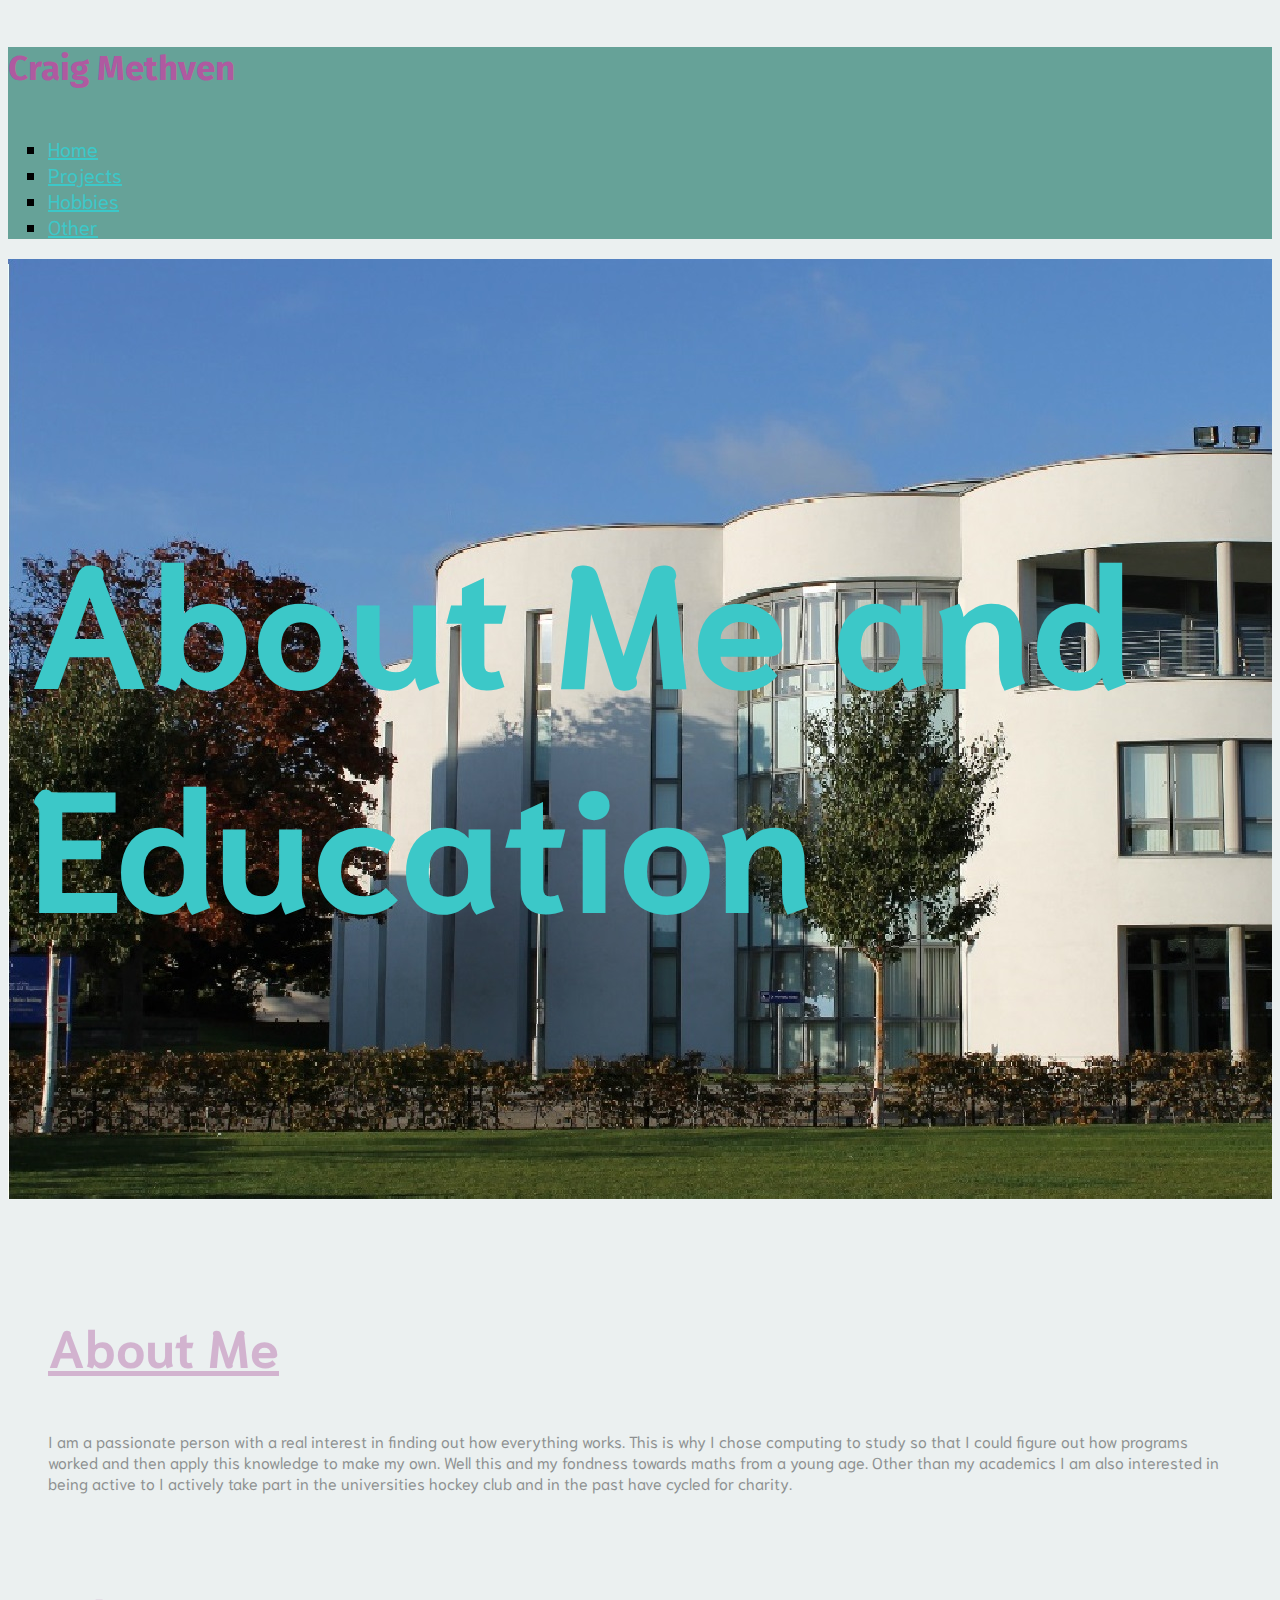
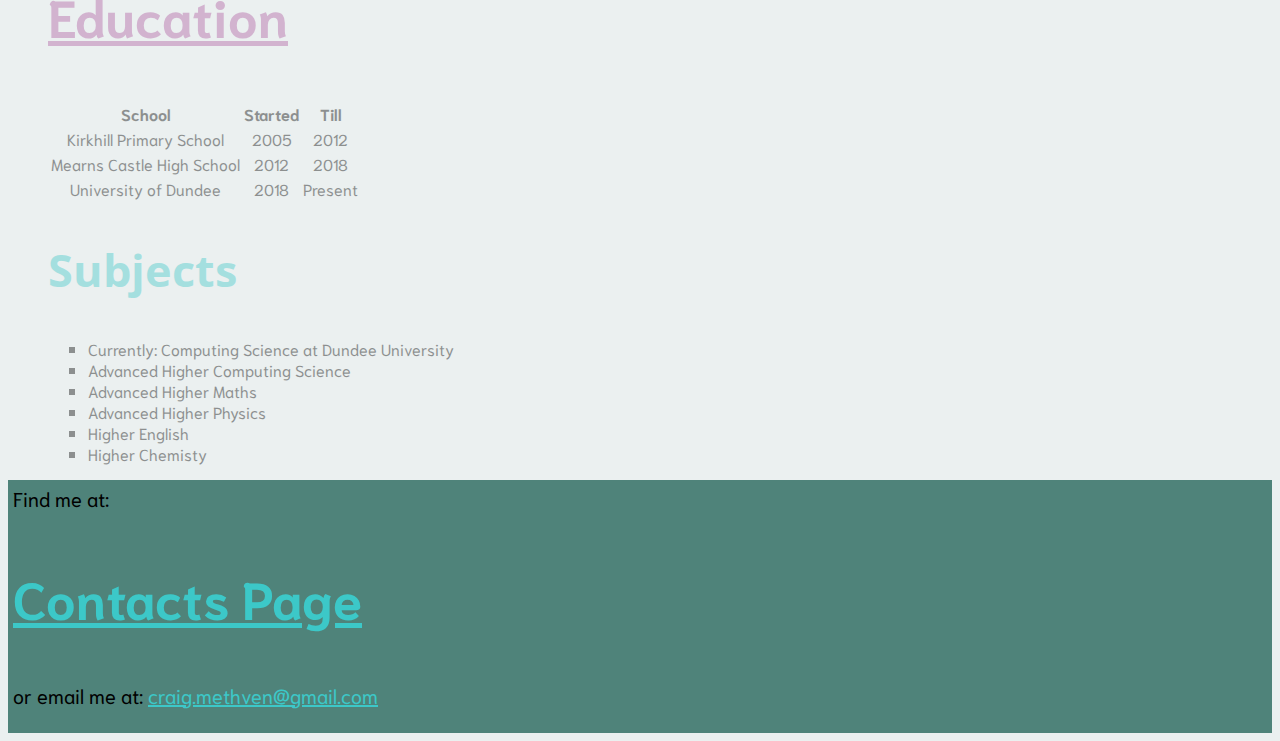
<file: aboutMe.html>
<!DOCTYPE html>
<html lang="en" dir="ltr">

<head>
  <meta charset="utf-8">
  <!-- Changes the title of the page-->
  <title>CV About Me Page</title>
  <!-- Imports CSS-->
  <link rel="stylesheet" href="https://use.fontawesome.com/releases/v5.5.0/css/all.css" integrity="sha384-B4dIYHKNBt8Bc12p+WXckhzcICo0wtJAoU8YZTY5qE0Id1GSseTk6S+L3BlXeVIU" crossorigin="anonymous">
  <link rel="stylesheet" href="https://stackpath.bootstrapcdn.com/bootstrap/4.1.3/css/bootstrap.min.css" integrity="sha384-MCw98/SFnGE8fJT3GXwEOngsV7Zt27NXFoaoApmYm81iuXoPkFOJwJ8ERdknLPMO" crossorigin="anonymous">
  <link href="https://fonts.googleapis.com/css?family=Fira+Sans|Niramit|Open+Sans+Condensed:300" rel="stylesheet">
  <link rel="stylesheet" href="CV.css">
</head>

<body>
  <!-- Inserts header with nav bar-->
  <header>
    <div class="float-left">
      <h4> Craig Methven </h4>
    </div>
    <ul class="nav justify-content-end">
      <li class="nav-item">
        <a class="nav-link active" href="index.html">Home</a>
      </li>
      <li class="nav-item">
        <a class="nav-link" href="projects.html">Projects</a>
      </li>
      <li class="nav-item">
        <a class="nav-link" href="hobbies.html">Hobbies</a>
      </li>
      <li class="nav-item">
        <a class="nav-link" href="other.html">Other</a>
      </li>
    </ul>
  </header>

  <main>
    <!-- Inserts title with large background image-->
    <section class="meMain">
      <section class="colourHighlight1">
        <br><br><br><br><br>
        <h1> About Me and Education </h1>
      </section>
    </section>
  </main>

  <section class="mid">
    <!-- Inserts animation that when you hover over the card it fades in-->
    <div>
      <div class="hover">
        <!-- creates the card-->
        <div class="card mb-3">
          <!-- Inserts title to the card-->
          <h3 class="alignLeft card-title colourHighlight2 underline">About Me</h3>
          <!-- text for the card-->
          <div class="alignLeft card-body">
            <p>I am a passionate person with a real interest in finding out how everything works. This is why I chose computing to study so that I could figure out how programs worked and then apply this knowledge to make my own. Well this and my
              fondness towards maths from a young age. Other than my academics I am also interested in being active to I actively take part in the universities hockey club and in the past have cycled for charity.</p>
          </div>
        </div>
      </div>
    </div>

    <!-- Animated fade in for the card-->
    <div>
      <div class="hover">
        <!-- Makes it a card format-->
        <div class="card mb-3">
          <!-- Titles the card-->
          <h3 class="alignLeft card-title colourHighlight2 underline">Education</h3>
          <!-- Inserts a table that is striped-->
          <table class="table table-striped">
            <!-- Creates the header for the table-->
            <thead>
              <tr>
                <th scope="col">School</th>
                <th scope="col">Started</th>
                <th scope="col">Till</th>
              </tr>
            </thead>
            <!-- Inserts info into the different squares in the table-->
            <tbody>
              <tr>
                <td>Kirkhill Primary School</td>
                <td>2005</td>
                <td>2012</td>
              </tr>
              <tr>
                <td>Mearns Castle High School</td>
                <td>2012</td>
                <td>2018</td>
              </tr>
              <tr>
                <td>University of Dundee</td>
                <td>2018</td>
                <td>Present</td>
              </tr>
            </tbody>
          </table>
          <!-- Sub title-->
          <h2 class="alignLeft smallerText2"> Subjects </h2>
          <!-- Table with all the subjects that I took-->
          <ul>
            <li class="alignLeft"> Currently: Computing Science at Dundee University </li>
            <li class="alignLeft"> Advanced Higher Computing Science </li>
            <li class="alignLeft"> Advanced Higher Maths </li>
            <li class="alignLeft"> Advanced Higher Physics </li>
            <li class="alignLeft"> Higher English </li>
            <li class="alignLeft"> Higher Chemisty </li>
          </ul>
        </div>
      </div>
  </section>
  <!-- footer with links to contacts-->
  <footer>
    Find me at:
    <a href="https://www.facebook.com/craig.methven.92"><i class="fab fa-facebook-square"></i></a>
    <a href="https://twitter.com/MethvenCraig"><i class="fab fa-twitter-square"></i></a>
    <h3 class="float-right"><a href="contacts.html">Contacts Page</a></h3>
    <a href="https://github.com/CraigMethven"><i class="fab fa-github"></i></a>
    <p> or email me at: <a href="mailto:craig.methven@gmail.com"> craig.methven@gmail.com </a> </p>
  </footer>
</body>

</html>
</file>
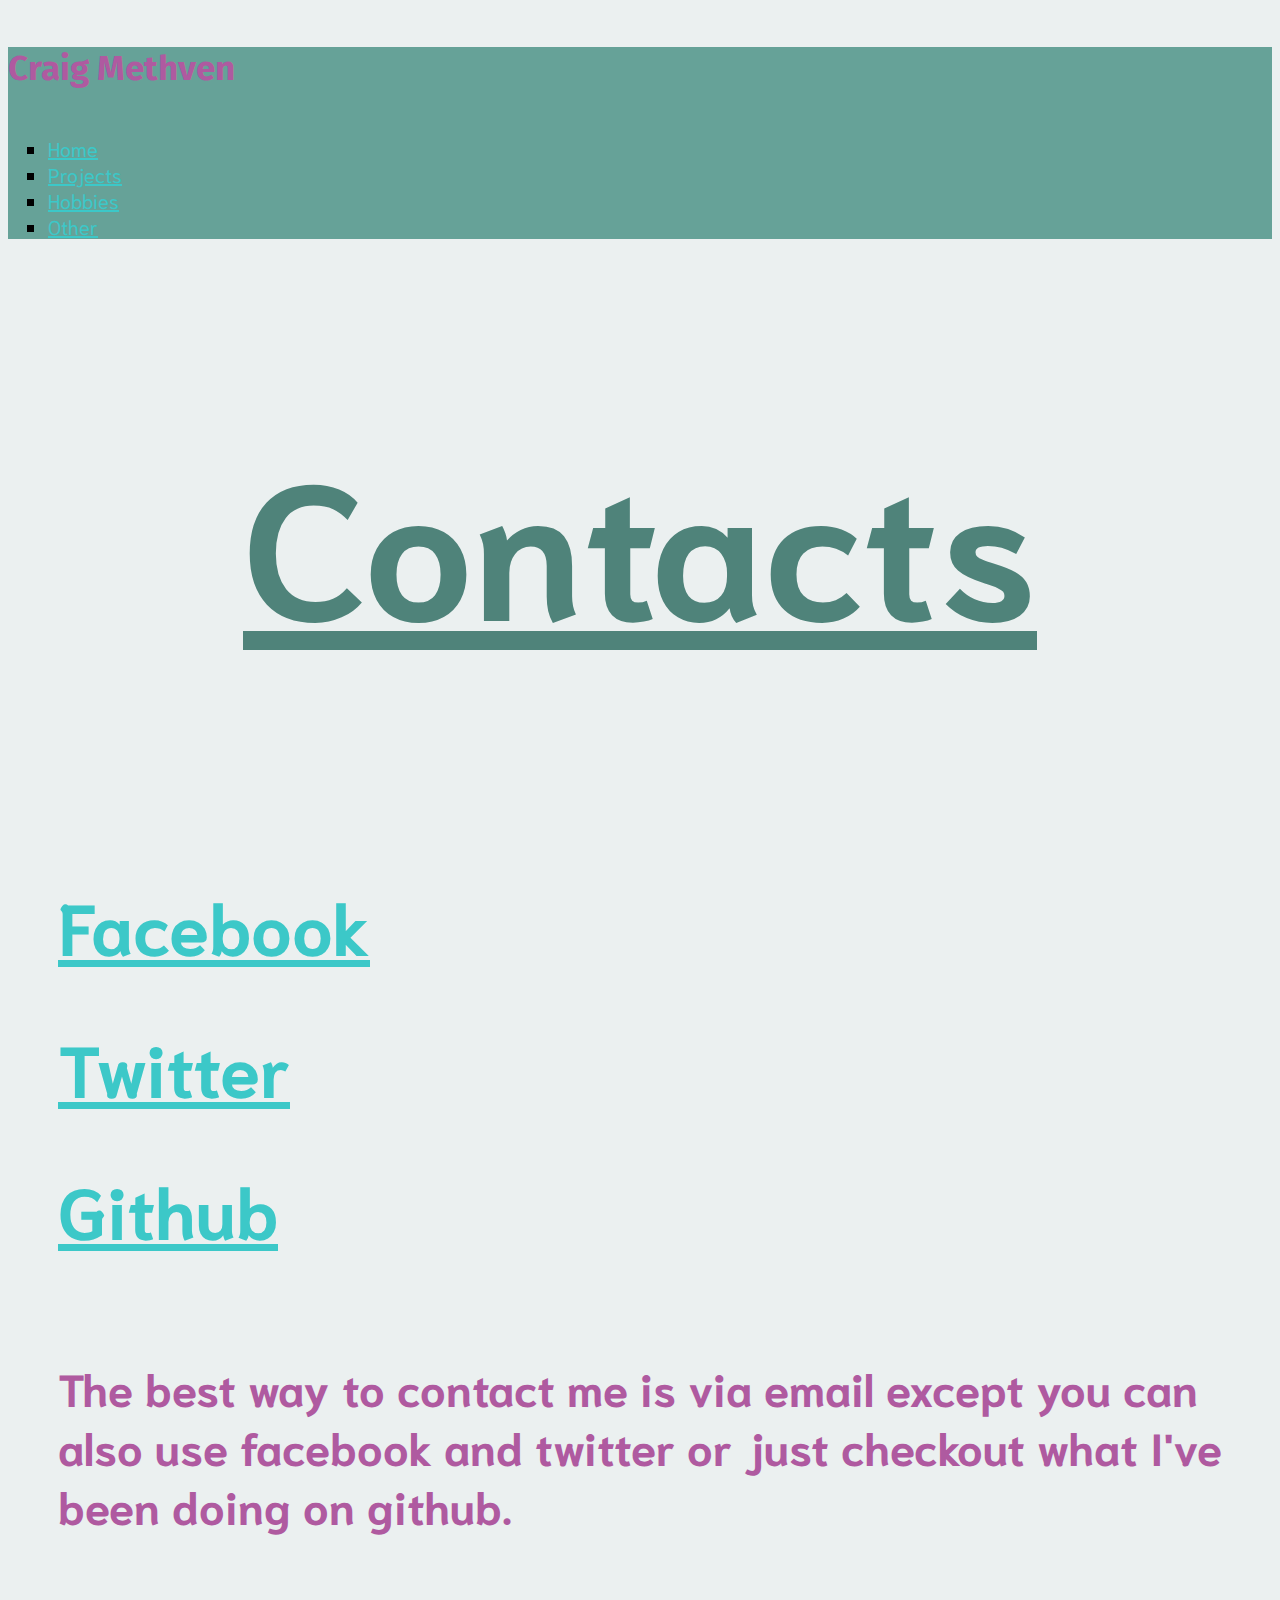
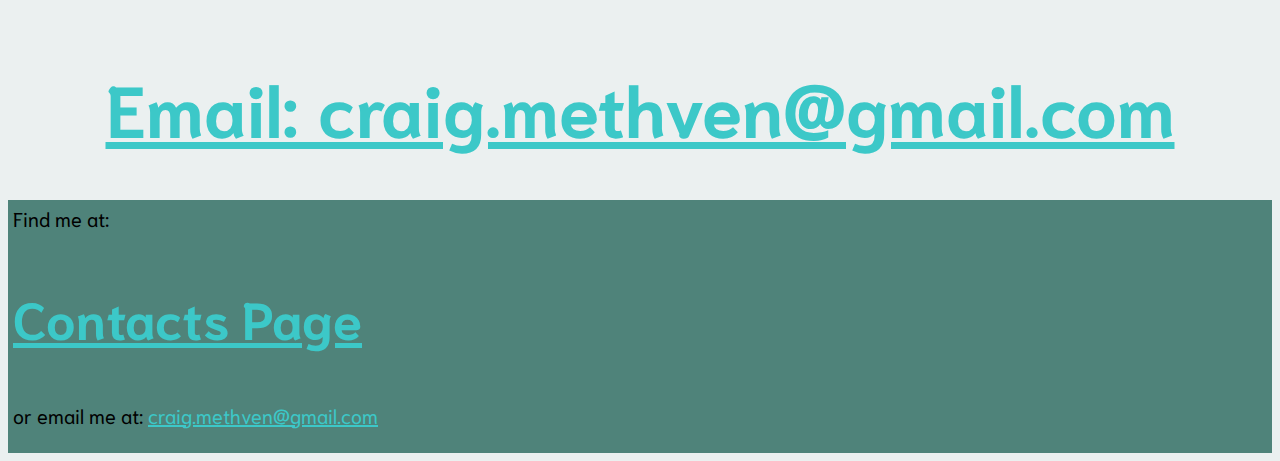
<file: contacts.html>
<!DOCTYPE html>
<html lang="en" dir="ltr">

<head>
  <meta charset="utf-8">
  <!-- Set the title of the page  -->
  <title>CV Contacts Page</title>
  <!--  Import Style sheets-->
  <link rel="stylesheet" href="https://use.fontawesome.com/releases/v5.5.0/css/all.css" integrity="sha384-B4dIYHKNBt8Bc12p+WXckhzcICo0wtJAoU8YZTY5qE0Id1GSseTk6S+L3BlXeVIU" crossorigin="anonymous">
  <link rel="stylesheet" href="https://stackpath.bootstrapcdn.com/bootstrap/4.1.3/css/bootstrap.min.css" integrity="sha384-MCw98/SFnGE8fJT3GXwEOngsV7Zt27NXFoaoApmYm81iuXoPkFOJwJ8ERdknLPMO" crossorigin="anonymous">
  <link href="https://fonts.googleapis.com/css?family=Fira+Sans|Niramit|Open+Sans+Condensed:300" rel="stylesheet">
  <link rel="stylesheet" href="CV.css">
</head>

<body>
  <!--  Header with my name and nave bar-->
  <header>
    <div class="float-left">
      <h4> Craig Methven </h4>
    </div>
    <ul class="nav justify-content-end">
      <li class="nav-item">
        <a class="nav-link active" href="index.html">Home</a>
      </li>
      <li class="nav-item">
        <a class="nav-link" href="projects.html">Projects</a>
      </li>
      <li class="nav-item">
        <a class="nav-link" href="hobbies.html">Hobbies</a>
      </li>
      <li class="nav-item">
        <a class="nav-link" href="other.html">Other</a>
      </li>
    </ul>
  </header>
  <br>
  <main class="leftPadding">
    <section class="title bottomGap ">
      <!--  Title of the page-->
      <h1 class="smallerText4 largeText subPageTitle"> Contacts <br> </h1>
      <br>
    </section>

    <section class="container">
      <div class="row justify-content-center">
        <!--  Creates a column that spans half the page-->
        <div class="col-lg-5 col-md-5 col-sm-12 col-xs-12">
          <!--  Social Media Links-->
          <a href="https://www.facebook.com/craig.methven.92">
            <h1 class="smallerText4"><i class="fab fa-facebook-square"></i>Facebook</h1>
          </a>
          <a href="https://twitter.com/MethvenCraig">
            <h1 class="smallerText4"><i class="fab fa-twitter-square"></i>Twitter</h1>
          </a>
          <a href="https://github.com/CraigMethven">
            <h1 class="smallerText4"><i class="fab fa-github"></i>Github</h1>
          </a>
        </div>


        <!--  Creates another column that spans half the page-->
        <div class="col-lg-7 col-md-7 col-sm-12 col-xs-12">
          <h3 class="smallerText3"> The best way to contact me is via email except you can also use facebook and twitter or just checkout what I've been doing on github. </h3>
        </div>
      </div>
    </section>

    <!-- Link to my email-->
    <a href="mailto:craig.methven@gmail.com">
      <h1 class="smallerText4 alignCenter"><i class="fas fa-envelope"></i>Email: craig.methven@gmail.com</h1>
    </a>
  </main>

  <!--  Footer with contact links-->
  <footer>
    Find me at:
    <a href="https://www.facebook.com/craig.methven.92"><i class="fab fa-facebook-square"></i></a>
    <a href="https://twitter.com/MethvenCraig"><i class="fab fa-twitter-square"></i></a>
    <h3 class="float-right"><a href="contacts.html">Contacts Page</a></h3>
    <a href="https://github.com/CraigMethven"><i class="fab fa-github"></i></a>
    <p> or email me at: <a href="mailto:craig.methven@gmail.com"> craig.methven@gmail.com </a> </p>
  </footer>
</body>

</html>
</file>
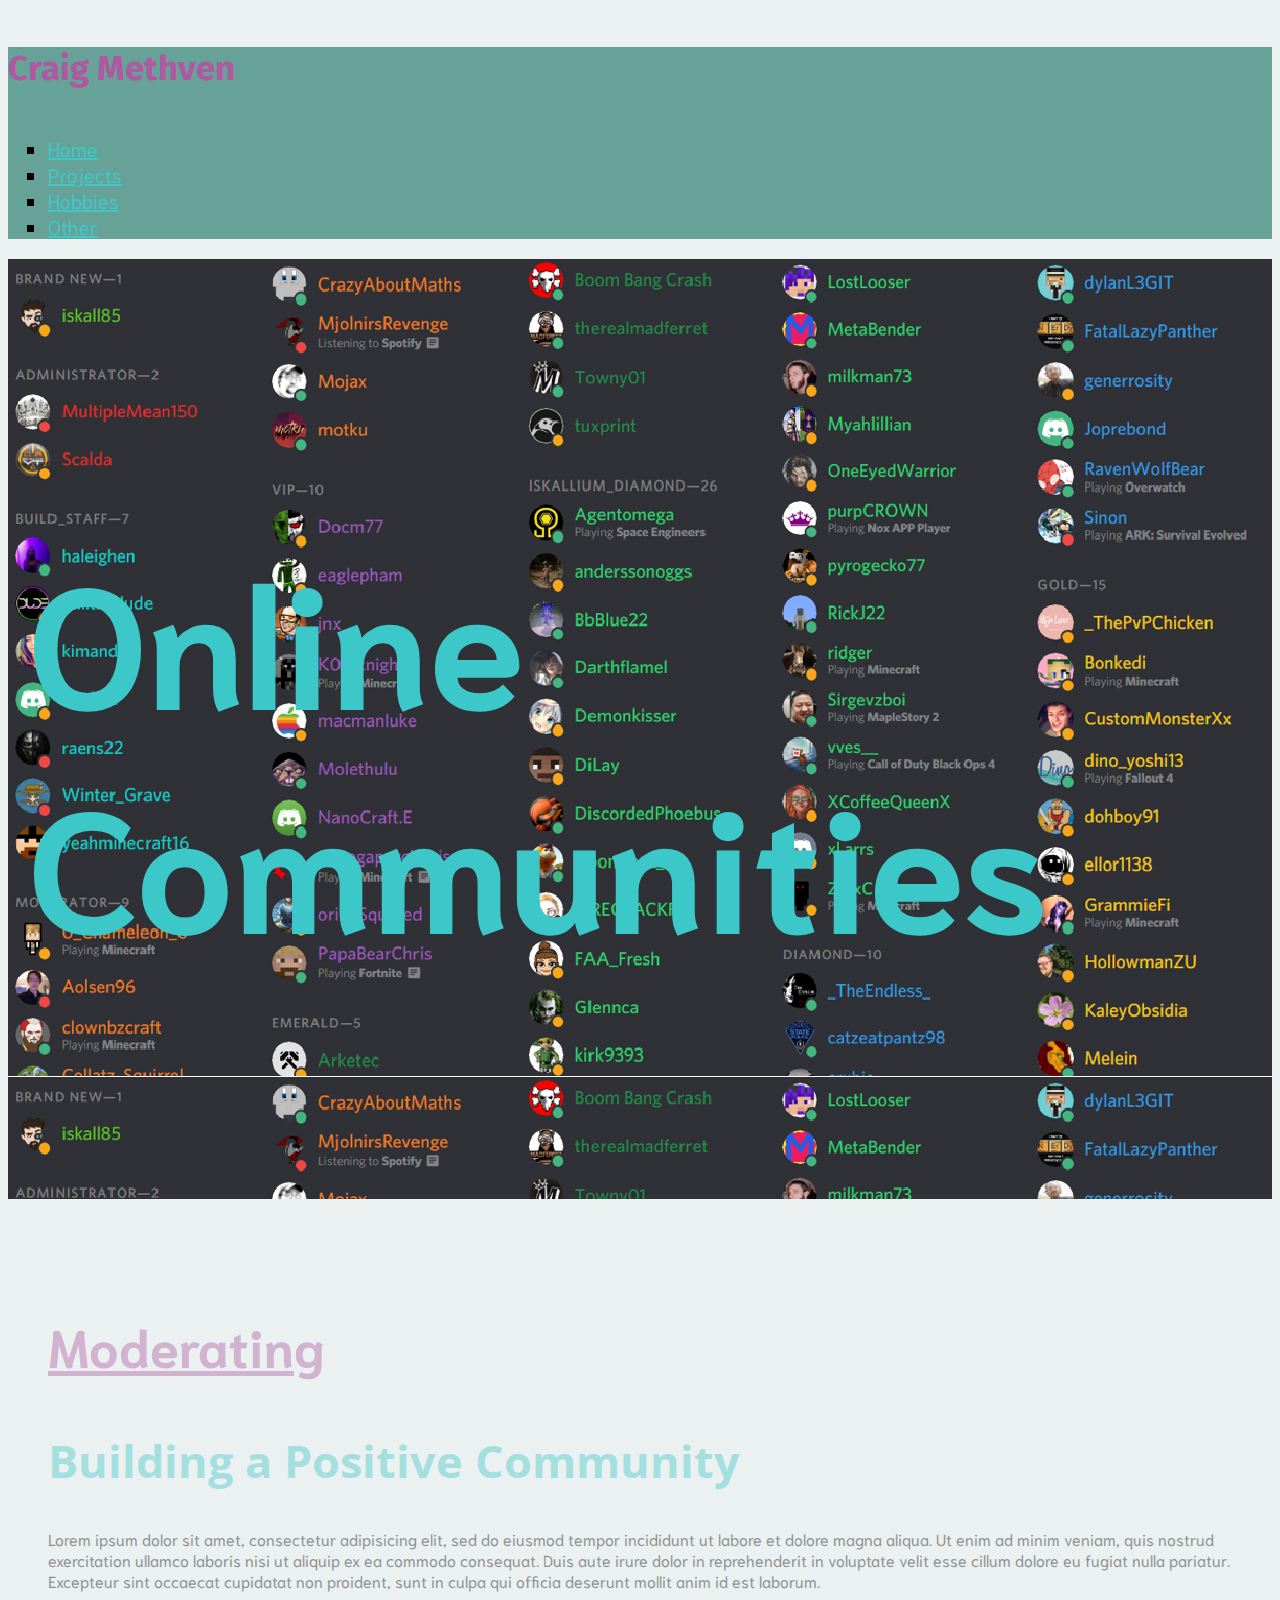
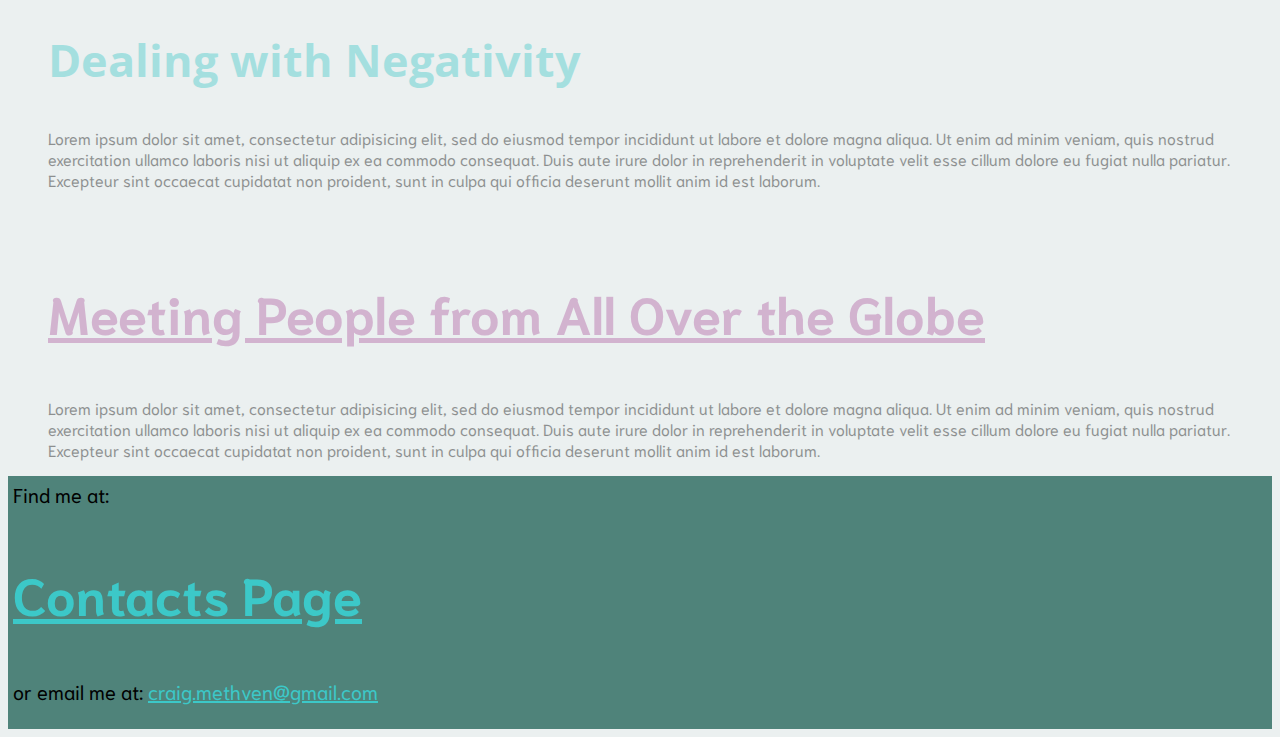
<file: online.html>
<!DOCTYPE html>
<html lang="en" dir="ltr">

<head>
  <meta charset="utf-8">
  <!-- Inserts title of the page-->
  <title>CV Online Page</title>
  <!-- Import CSS files-->
  <link rel="stylesheet" href="https://use.fontawesome.com/releases/v5.5.0/css/all.css" integrity="sha384-B4dIYHKNBt8Bc12p+WXckhzcICo0wtJAoU8YZTY5qE0Id1GSseTk6S+L3BlXeVIU" crossorigin="anonymous">
  <link rel="stylesheet" href="https://stackpath.bootstrapcdn.com/bootstrap/4.1.3/css/bootstrap.min.css" integrity="sha384-MCw98/SFnGE8fJT3GXwEOngsV7Zt27NXFoaoApmYm81iuXoPkFOJwJ8ERdknLPMO" crossorigin="anonymous">
  <link href="https://fonts.googleapis.com/css?family=Fira+Sans|Niramit|Open+Sans+Condensed:300" rel="stylesheet">
  <link rel="stylesheet" href="CV.css">
</head>

<body>
  <!-- Inserts header with nav bar-->
  <header>
    <div class="float-left">
      <h4> Craig Methven </h4>
    </div>
    <ul class="nav justify-content-end">
      <li class="nav-item">
        <a class="nav-link active" href="index.html">Home</a>
      </li>
      <li class="nav-item">
        <a class="nav-link" href="projects.html">Projects</a>
      </li>
      <li class="nav-item">
        <a class="nav-link" href="hobbies.html">Hobbies</a>
      </li>
      <li class="nav-item">
        <a class="nav-link" href="other.html">Other</a>
      </li>
    </ul>
  </header>

  <main>
    <!-- Main title of the page with large background image-->
    <section class="onlineMain">
      <section class="colourHighlight1">
        <br><br><br><br><br><br>
        <h1> Online Communities </h1>
      </section>
    </section>
  </main>

  <section class="mid">
    <!-- Inserts animation with a fade in when hovered over-->
    <div>
      <div class="hover">
        <!-- inserts card format for this section-->
        <div class="card mb-3">
          <!-- Inserts title of the card-->
          <h3 class="alignLeft card-title colourHighlight2 underline">Moderating</h3>
          <div class="card-body">
            <!-- Inserts sub heading-->
            <h2 class="alignLeft smallerText2">Building a Positive Community </h2>
            <p class="alignLeft">Lorem ipsum dolor sit amet, consectetur adipisicing elit, sed do eiusmod tempor incididunt ut labore et dolore magna aliqua. Ut enim ad minim veniam, quis nostrud exercitation ullamco laboris nisi ut aliquip ex ea
              commodo consequat. Duis aute irure dolor in reprehenderit in voluptate velit esse cillum dolore eu fugiat nulla pariatur. Excepteur sint occaecat cupidatat non proident, sunt in culpa qui officia deserunt mollit anim id est laborum.</p>
            <!-- Another sub heading-->
            <h2 class="alignLeft smallerText2">Dealing with Negativity </h2>
            <p class="alignLeft">Lorem ipsum dolor sit amet, consectetur adipisicing elit, sed do eiusmod tempor incididunt ut labore et dolore magna aliqua. Ut enim ad minim veniam, quis nostrud exercitation ullamco laboris nisi ut aliquip ex ea
              commodo consequat. Duis
              aute irure dolor in reprehenderit in voluptate velit esse cillum dolore eu fugiat nulla pariatur. Excepteur sint occaecat cupidatat non proident, sunt in culpa qui officia deserunt mollit anim id est laborum.</p>
          </div>
        </div>
      </div>
    </div>

    <!-- Another card with similar format-->
    <div>
      <div class="hover">
        <div class="card mb-3">
          <h3 class="alignLeft card-title colourHighlight2 underline">Meeting People from All Over the Globe</h3>
          <div class="card-body">
            <p class="alignLeft">Lorem ipsum dolor sit amet, consectetur adipisicing elit, sed do eiusmod tempor incididunt ut labore et dolore magna aliqua. Ut enim ad minim veniam, quis nostrud exercitation ullamco laboris nisi ut aliquip ex ea
              commodo consequat. Duis aute irure dolor in reprehenderit in voluptate velit esse cillum dolore eu fugiat nulla pariatur. Excepteur sint occaecat cupidatat non proident, sunt in culpa qui officia deserunt mollit anim id est laborum.</p>
          </div>
        </div>
      </div>
    </div>
  </section>

  <!-- footer with contact links-->
  <footer>
    Find me at:
    <a href="https://www.facebook.com/craig.methven.92"><i class="fab fa-facebook-square"></i></a>
    <a href="https://twitter.com/MethvenCraig"><i class="fab fa-twitter-square"></i></a>
    <h3 class="float-right"><a href="contacts.html">Contacts Page</a></h3>
    <a href="https://github.com/CraigMethven"><i class="fab fa-github"></i></a>
    <p> or email me at: <a href="mailto:craig.methven@gmail.com"> craig.methven@gmail.com </a> </p>
  </footer>
</body>

</html>
</file>
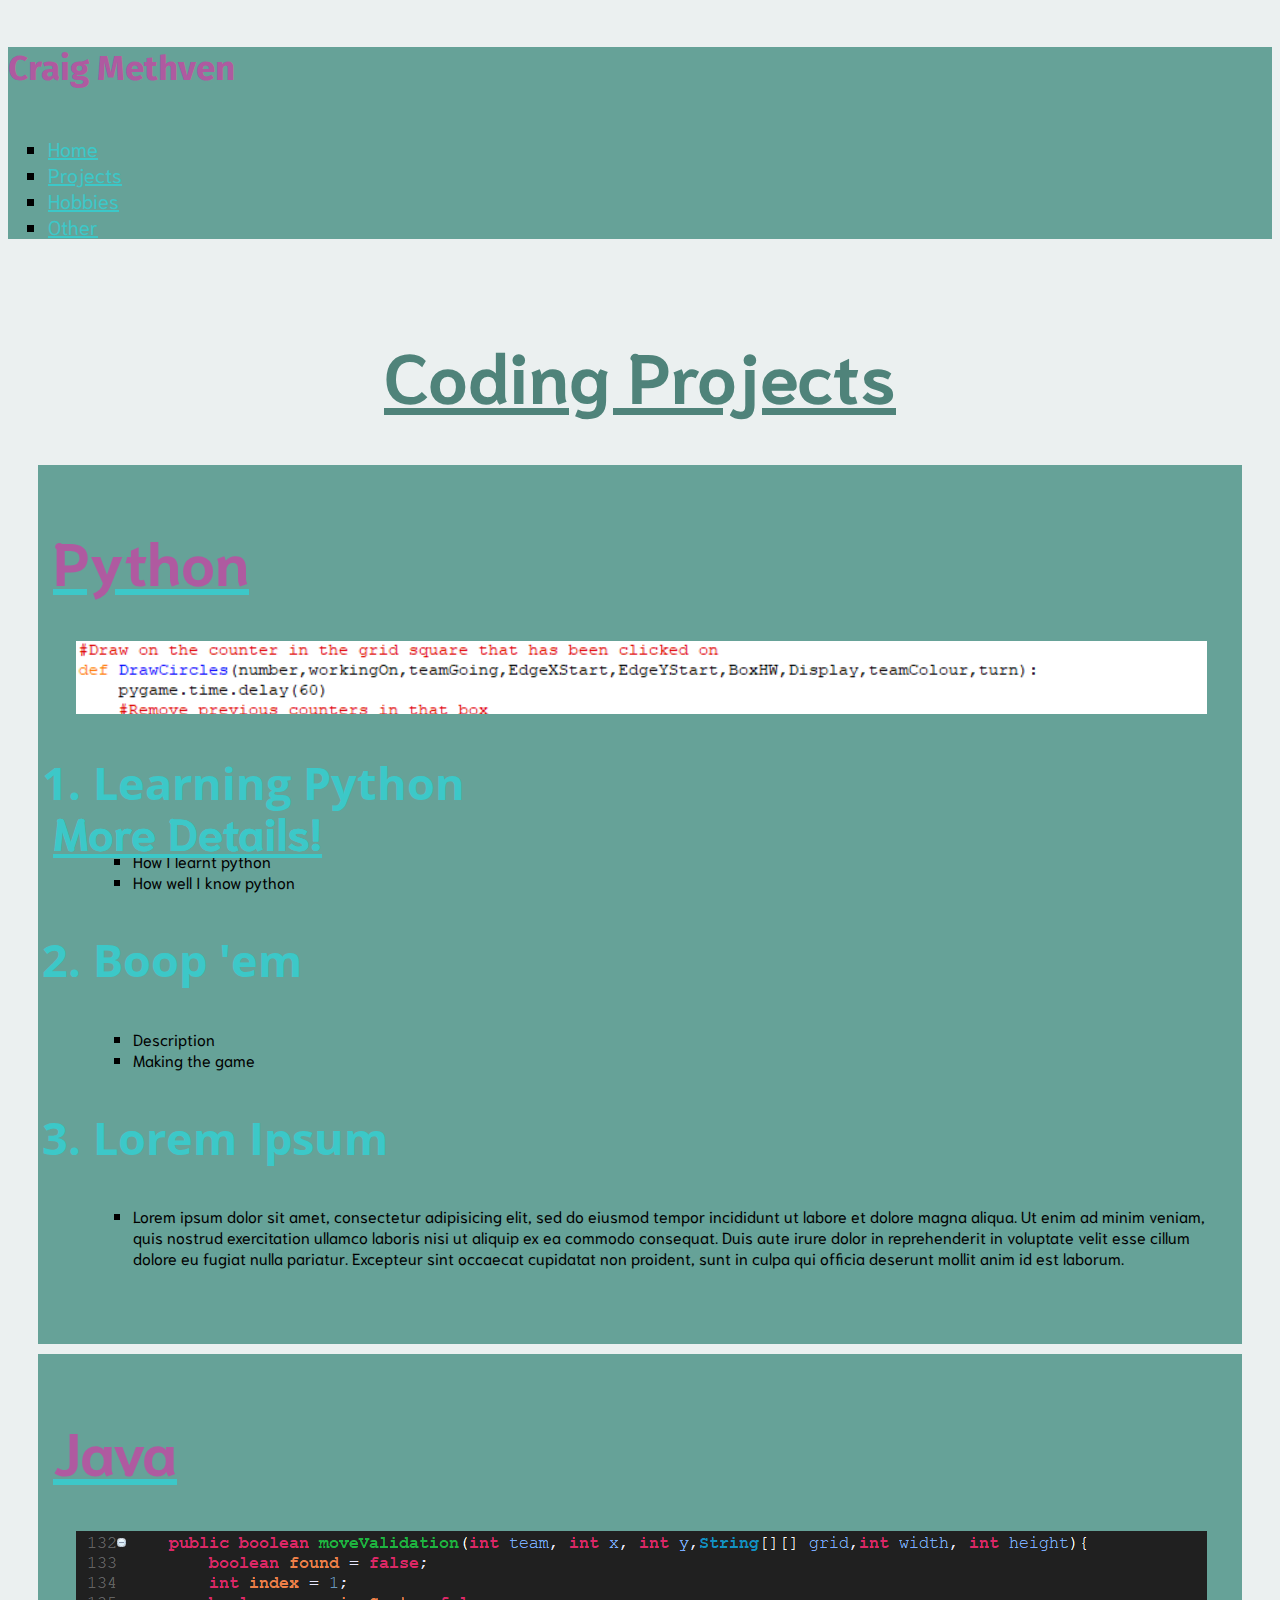
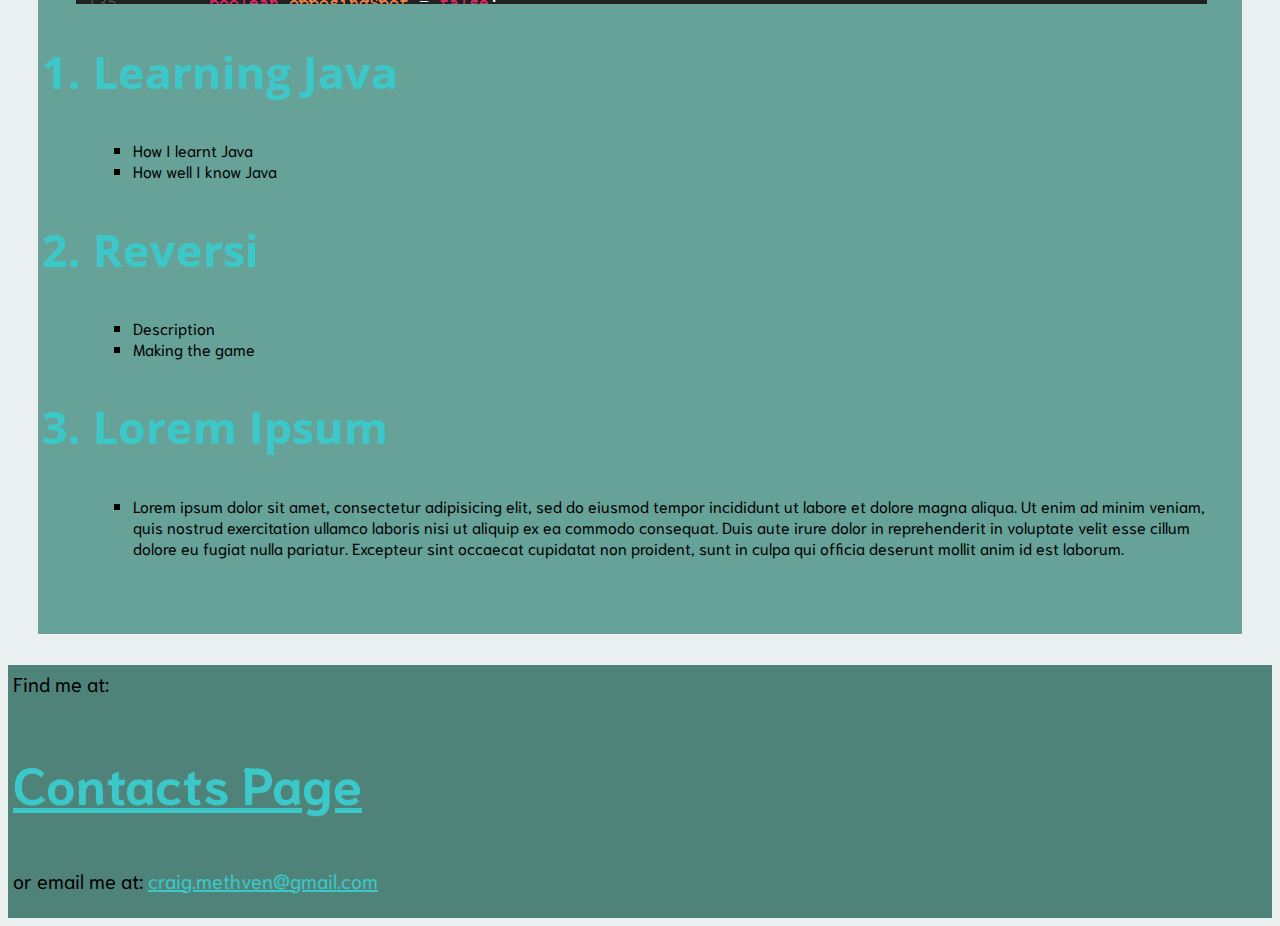
<file: projects.html>
<!DOCTYPE html>
<html lang="en" dir="ltr">

<head>
  <meta charset="utf-8">
  <!--  Sets the title-->
  <title>CV Projects Page</title>
  <!--  Imports css files-->
  <link rel="stylesheet" href="https://use.fontawesome.com/releases/v5.5.0/css/all.css" integrity="sha384-B4dIYHKNBt8Bc12p+WXckhzcICo0wtJAoU8YZTY5qE0Id1GSseTk6S+L3BlXeVIU" crossorigin="anonymous">
  <link rel="stylesheet" href="https://stackpath.bootstrapcdn.com/bootstrap/4.1.3/css/bootstrap.min.css" integrity="sha384-MCw98/SFnGE8fJT3GXwEOngsV7Zt27NXFoaoApmYm81iuXoPkFOJwJ8ERdknLPMO" crossorigin="anonymous">
  <link href="https://fonts.googleapis.com/css?family=Fira+Sans|Niramit|Open+Sans+Condensed:300" rel="stylesheet">
  <link rel="stylesheet" href="CV.css">
</head>

<body>
  <!--  Header with the nav bar-->
  <header>
    <div class="float-left">
      <h4> Craig Methven </h4>
    </div>
    <ul class="nav justify-content-end">
      <li class="nav-item">
        <a class="nav-link active" href="index.html">Home</a>
      </li>
      <li class="nav-item">
        <a class="nav-link" href="projects.html">Projects</a>
      </li>
      <li class="nav-item">
        <a class="nav-link" href="hobbies.html">Hobbies</a>
      </li>
      <li class="nav-item">
        <a class="nav-link" href="other.html">Other</a>
      </li>
    </ul>
  </header>

<br>

  <!--  Inserts a title of the page-->
  <main class = "leftPadding">
    <section class="title">
      <h1 class="textTitle"> Coding Projects </h1>
    </section>

    <!--  Creates a container to store the columns-->
    <div class="container-fluid">
      <div class="row justify-content-center">
        <!--  Creates a column that spans across half the page-->
        <div class="col-lg-6 col-md-6 col-sm-12 col-xs-12">
          <section class="project">
            <a href="python.html">
              <!--  Inserts title of the column-->
              <h1 class="smallerText1"> Python </h1>
              <section class="topimage">
                <!--  Inserts image-->
                <img src="pics/Python.png" alt="image of python code">
              </section>
            </a>
            <ol>
              <!--  Sub title of column-->
              <h2 class="smallerText2">
                <li>Learning Python</li>
              </h2>
              <ul>
                <!--  List of items to do with this section-->
                <li> How I learnt python</li>
                <li> How well I know python</li>
              </ul>
              <h2 class="smallerText2">
                <li> Boop 'em</li>
              </h2>
              <ul>
                <li>Description</li>
                <li>Making the game</li>
              </ul>
              <h2 class="smallerText2">
                <li> Lorem Ipsum</li>
              </h2>
              <ul>
                <li>Lorem ipsum dolor sit amet, consectetur adipisicing elit, sed do eiusmod tempor incididunt ut labore et dolore magna aliqua. Ut enim ad minim veniam, quis nostrud exercitation ullamco laboris nisi ut aliquip ex ea commodo
                  consequat. Duis aute irure dolor in reprehenderit in voluptate velit esse cillum dolore eu fugiat nulla pariatur. Excepteur sint occaecat cupidatat non proident, sunt in culpa qui officia deserunt mollit anim id est laborum.</li>
              </ul>
            </ol>
            <!--  Link to the page this column is about-->
            <h1 class="smallerText2"> <a href="python.html"> More Details!</a> </h1>
          </section>
        </div>

        <!--  Same format as above column-->
        <div class="col-lg-6 col-md-6 col-sm-12 col-xs-12">
          <section class="project">
            <a href="java.html">
              <h1 class="smallerText1">Java </h1>
              <section class="topimage">
                <img src="pics/Projects.png" alt="image of java code">
              </section>
            </a>
            <ol>
              <h2 class="smallerText2">
                <li>Learning Java</li>
              </h2>
              <ul>
                <li> How I learnt Java</li>
                <li> How well I know Java</li>
              </ul>
              <h2 class="smallerText2">
                <li> Reversi</li>
              </h2>
              <ul>
                <li>Description</li>
                <li>Making the game</li>
              </ul>
              <h2 class="smallerText2">
                <li> Lorem Ipsum</li>
              </h2>
              <ul>
                <li>Lorem ipsum dolor sit amet, consectetur adipisicing elit, sed do eiusmod tempor incididunt ut labore et dolore magna aliqua. Ut enim ad minim veniam, quis nostrud exercitation ullamco laboris nisi ut aliquip ex ea commodo
                  consequat. Duis aute irure dolor in reprehenderit in voluptate velit esse cillum dolore eu fugiat nulla pariatur. Excepteur sint occaecat cupidatat non proident, sunt in culpa qui officia deserunt mollit anim id est laborum.</li>
              </ul>
            </ol>
            <h1 class="smallerText2"> <a href="java.html"> More Details!</a> </h1>
          </section>
        </div>
      </div>
    </div>
  </main>

<br>
  <!--  Footer with contact links-->
  <footer>
    Find me at:
    <a href="https://www.facebook.com/craig.methven.92"><i class="fab fa-facebook-square"></i></a>
    <a href="https://twitter.com/MethvenCraig"><i class="fab fa-twitter-square"></i></a>
    <h3 class="float-right"><a href="contacts.html">Contacts Page</a></h3>
    <a href="https://github.com/CraigMethven"><i class="fab fa-github"></i></a>
    <p> or email me at: <a href="mailto:craig.methven@gmail.com"> craig.methven@gmail.com </a> </p>
  </footer>
</body>

</html>
</file>
<file: CV.css>
body {
  background-color: rgb(235, 240, 240);
  font-family: 'Niramit', sans-serif;
}

header {
  background-color: rgb(102, 162, 152);
  font-size: 20px;
}

footer {
  background-color: rgb(079, 131, 122);
  bottom: 0;
  font-size: 20px;
  border: 0px;
  padding: 5px;
}

ul {
  list-style-type: square;
}

a:link {
  color: rgb(60, 200, 200);
}

a:visited {
  color: rgb(60, 200, 200);
}

a:hover {
  color: rgb(175, 90, 160);
}

a:active {
  color: rgb(175, 90, 160);
}

.colorMain {
  color: rgb(079, 131, 122);
}

.colourSub {
  color: rgb(102, 162, 152);
}

.colourHighlight1 {
  color: rgb(60, 200, 200);
}

.colourHighlight2 {
  color: rgb(175, 90, 160);
}

.homeMain {
  background-image: url("https://picsum.photos/1600/900");
  height: 100vh;
  padding: 20px;
}

.javaMain {
  background-image: url("pics/Projects.png");
  height: 100vh;
  padding: 20px;
}

.pythonMain {
  background-image: url("pics/Python.png");
  height: 100vh;
  padding: 20px;
}

.meMain {
  background-image: url("pics/uni.jpg");
  height: 100vh;
  padding: 20px;
}

.onlineMain {
  background-image: url("pics/community.png");
  height: 100vh;
  padding: 20px;
}

p.card-text {
  font-size: 20px;
}

img.card-img-top {
  min-height: 100%;
  min-width: 100%;
  left: -100%;
  right: -100%;
  top: -100%;
  bottom: -100%;
}

.card {
  text-align: center;
  padding: 20px;
  padding-bottom: 0px;
}

.image {
  height: 145px;
  width: 100%;
  overflow: hidden;
  position: relative;
  border-style: solid;
  border-color: rgb(175, 90, 160);
}

.topimage {
  height: 70px;
  width: 96%;
  overflow: hidden;
  position: relative;
  margin-left: auto;
  margin-right: auto;
  padding: 3px;
}

.imageSub {
  height: 256px;
  width: 100%;
  overflow: hidden;
  position: relative;
  border-style: solid;
  border-color: rgb(175, 90, 160);
}

.project {
  background-color: rgb(102, 162, 152);
  border-width: 10px;
  border-color: rgb(079, 131, 122);
  padding: 15px;
  height: 100%;
  padding-bottom: 60px;
}

.title {
  width: 100%;
}

.grid-container {
  width: 100%;
}

.mid {
  margin-top: 40px;
  margin-left: 20px;
  margin-right: 20px;
}

.leftPadding {
  padding-left: 30px;
  padding-right: 30px;
}

.container {
  padding: 20px;
}

[class*="col-"] {
  padding-bottom: 10px;
}

.borderNone {
  border-style: none;
}

.links {
  margin-top: 40px;
  margin-left: 20px;
  margin-right: 20px;
}

.button {
  background-color: rgb(175, 90, 160);
}

h1 {
  font-size: 172px;
}

h1.smallerText2 {
  position: absolute;
  bottom: 10px;
}

h2 {
  font-family: 'Open Sans Condensed', sans-serif;
  font-size: 70px;
}

h3 {
  font-size: 52px;
}

h4 {
  font-family: 'Fira Sans', sans-serif;
  font-size: 35px;
  color: rgb(175, 90, 160);
}

.smallerText1 {
  font-size: 60px;
  color: rgb(175, 90, 160);
}

.smallerText2 {
  font-size: 45px;
  color: rgb(60, 200, 200);
}

.smallerText3 {
  font-size: 45px;
  color: rgb(175, 90, 160);
}

.smallerText4 {
  font-size: 72px;
}

.textTitle {
  color: rgb(079, 131, 122);
  font-size: 70px;
  text-decoration: underline;
  text-align: center;
}

.underline {
  text-decoration: underline;
}

.subPageTitle {
  color: rgb(079, 131, 122);
  font-size: 128px;
  text-decoration: underline;
}

.largeText {
  font-size: 192px;
  text-align: center;
}

.hover {
  opacity: 0.4;
  top: 0;
  left: 0;
  transition: opacity .25s ease-in-out;
  -moz-transition: opacity .25s ease-in-out;
  -webkit-transition: opacity .25s ease-in-out;
}

div:hover>.hover {
  opacity: 1;
}

.alignRight {
  text-align: right;
}

.alignLeft {
  text-align: left;
}

.alignCenter {
  text-align: center;
}

.map {
  margin-left: auto;
  margin-right: auto;
}

.maps{
  width: 750px;
  height: 450px;
}

@media only screen and (max-width: 1150px){
  h1{
    font-size: 152px;
  }
  h2{
    font-size: 52px;
  }
  h3{
    font-size: 42px;
  }
}

@media only screen and (max-width: 900px) {
  p.card-text {
    font-size: 18px;
  }

  .mid {
    margin-top: 30px;
    margin-left: 15px;
    margin-right: 15px;
  }

  .leftPadding {
    padding-left: 20px;
    padding-right: 20px;
  }

  .container {
    padding: 15px;
  }

  .links {
    margin-top: 30px;
    margin-left: 15px;
    margin-right: 15px;
  }

  h1 {
    font-size: 112px;
  }

  h1.smallerText2 {
    bottom: 5px;
  }

  h2 {
    font-size: 45px;
  }

  h3 {
    font-size: 32px;
  }

  h4 {
    font-size: 30px;
  }

  .smallerText1 {
    font-size: 45px;
  }

  .smallerText2 {
    font-size: 35px;
  }

  .smallerText3 {
    font-size: 35px;
  }

  .smallerText4 {
    font-size: 45px;
  }

  .textTitle {
    font-size: 45px;
  }

  .subPageTitle {
    font-size: 72px;
  }

  .largeText {
    font-size: 112px;
  }

  .maps{
    width: 100%;
    height: 250px;
  }
}

@media only screen and (max-width: 600px) {
  p.card-text {
    font-size: 12px;
  }

  .mid {
    margin-top: 20px;
    margin-left: 10px;
    margin-right: 10px;
  }

  .leftPadding {
    padding-left: 15px;
    padding-right: 15px;
  }

  .container {
    padding: 10px;
  }

  .links {
    margin-top: 20px;
    margin-left: 10px;
    margin-right: 10px;
  }

  h1 {
    font-size: 86px;
  }

  h1.smallerText2 {
    bottom: 5px;
  }

  h2 {
    font-size: 35px;
  }

  h3 {
    font-size: 26px;
  }

  h4 {
    font-size: 20px;
  }

  .smallerText1 {
    font-size: 30px;
  }

  .smallerText2 {
    font-size: 25px;
  }

  .smallerText3 {
    font-size: 25px;
  }

  .smallerText4 {
    font-size: 36px;
  }

  .textTitle {
    font-size: 35px;
  }

  .subPageTitle {
    font-size: 64px;
  }

  .largeText {
    font-size: 96px;
  }

  .maps{
    width: 100%;
    height: 250px;
  }

  .hover {
    opacity: 1;
  }
}
</file>
